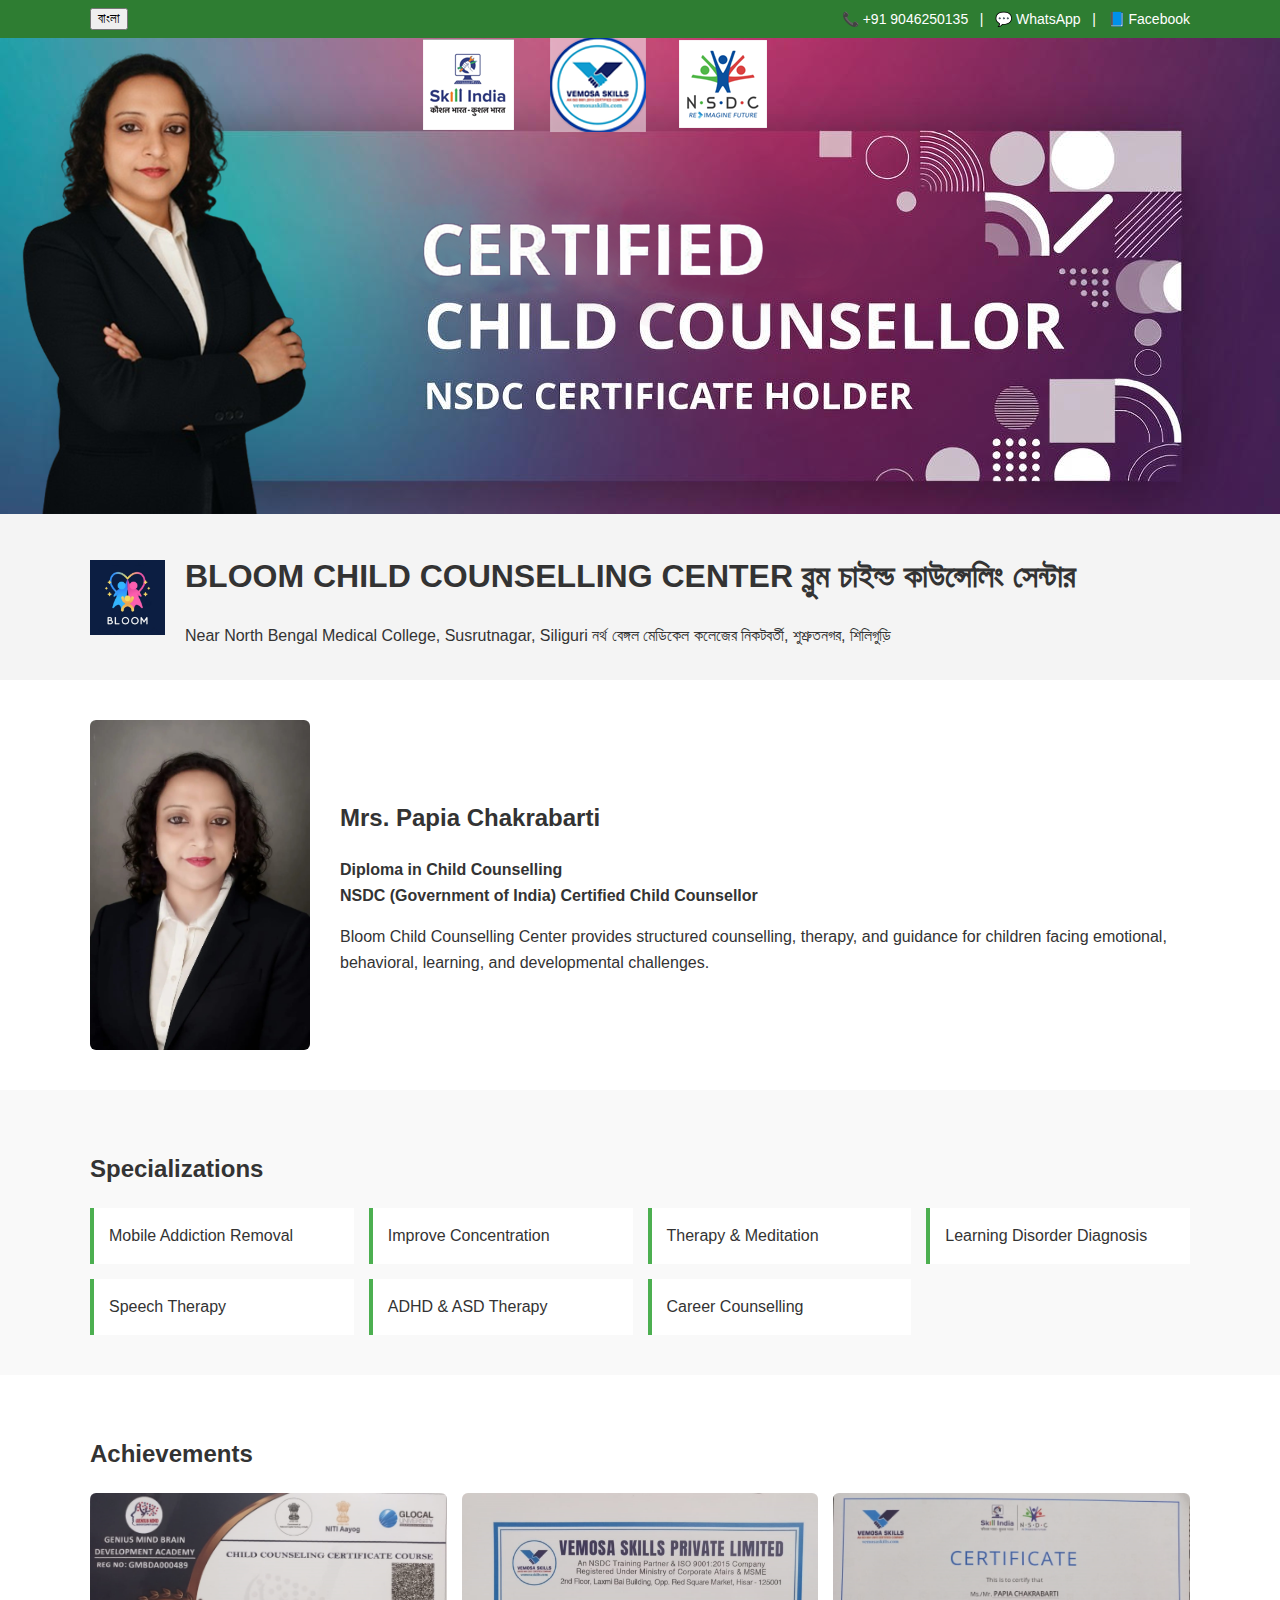
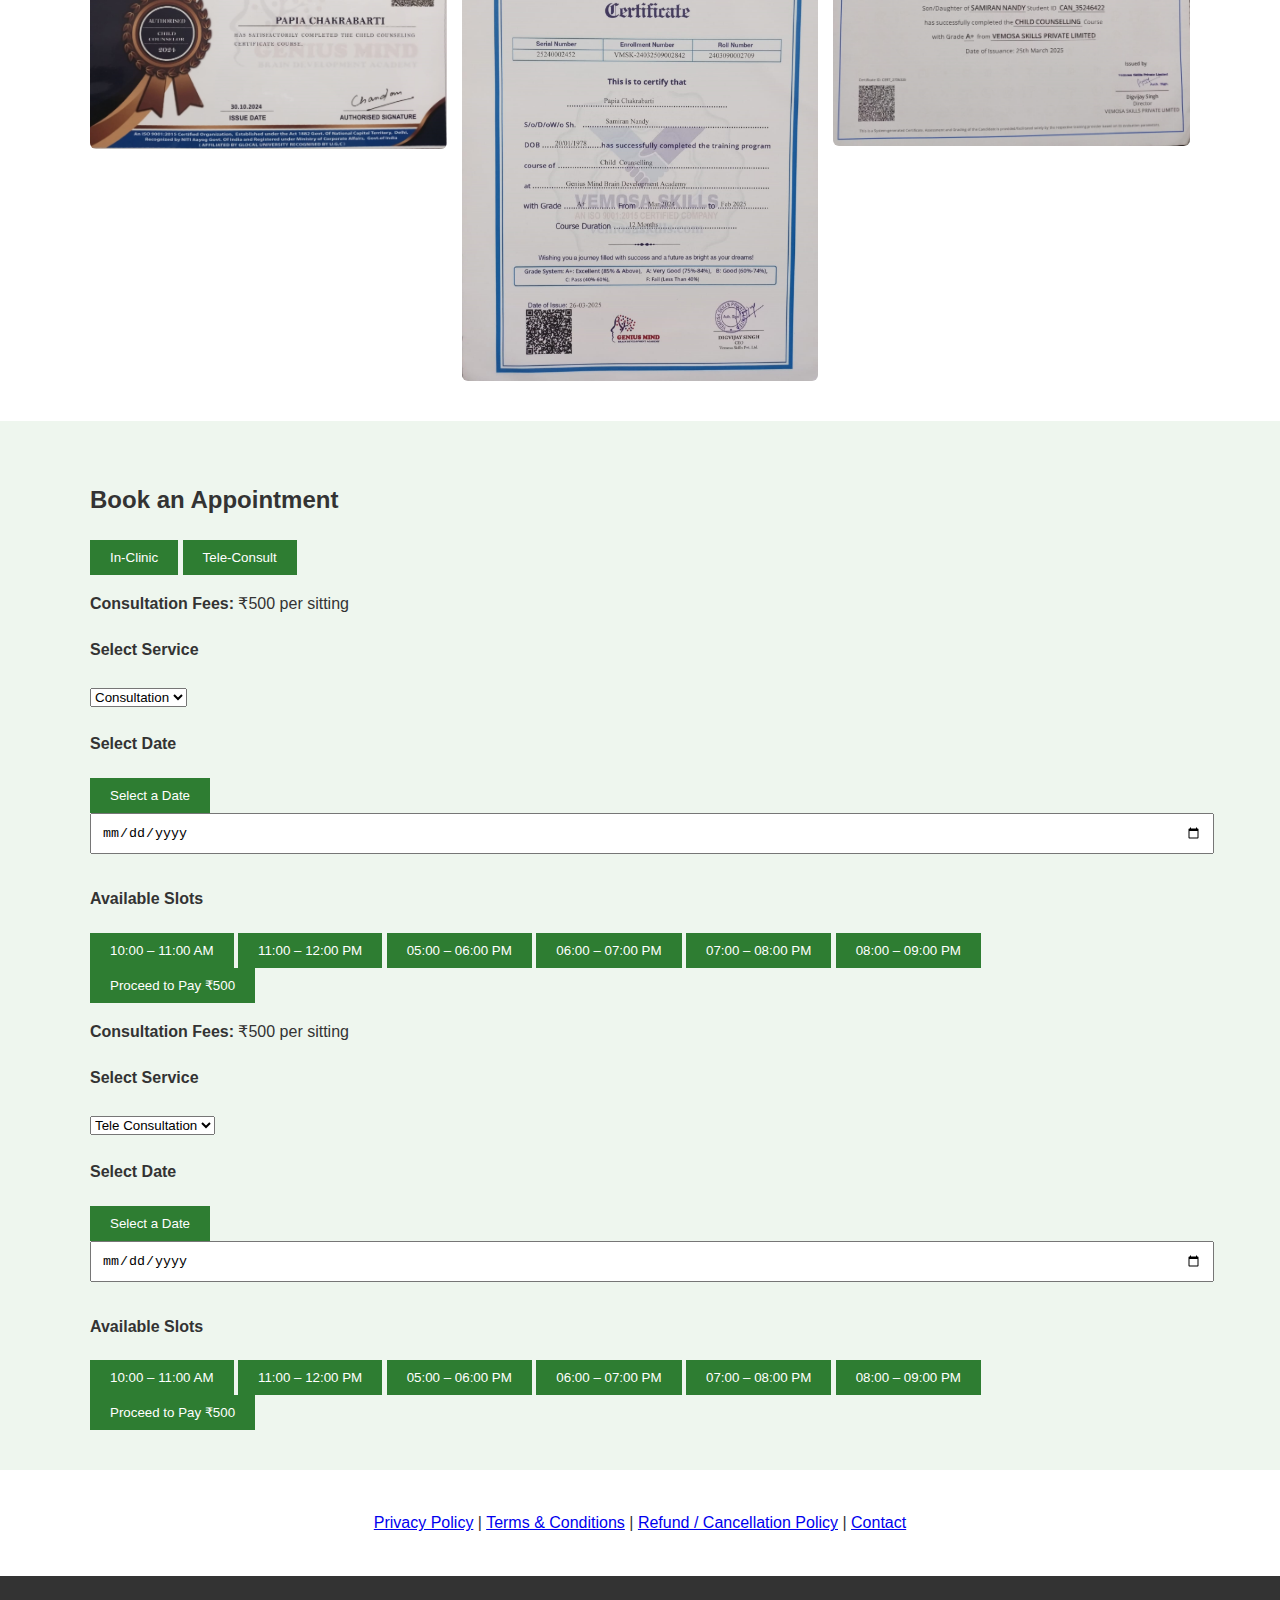
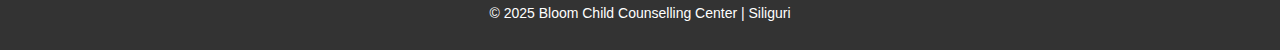
<file: index.html>
<!DOCTYPE html>
<html lang="en">
<head>
    <meta charset="UTF-8">
    <title>Bloom Child Counselling Center | Siliguri</title>
    <meta name="viewport" content="width=device-width, initial-scale=1.0">
    <meta name="description" content="Bloom Child Counselling Center in Siliguri offers child counselling, ADHD therapy, speech therapy, learning disorder treatment, mobile addiction counselling and career guidance near North Bengal Medical College.">
    <meta name="keywords" content="Child Counselling Center Siliguri, Child Psychologist Siliguri, ADHD Therapy Siliguri, Speech Therapy Siliguri, Learning Disorder Treatment Siliguri, Career Counselling Siliguri">
    <meta name="author" content="Bloom Child Counselling Center">
    <link rel="stylesheet" href="css/style.css">
</head>

<body>

<!-- TOP BAR -->
<div class="top-bar">
    <div class="container">
        <button class="lang-btn" onclick="toggleLanguage()">বাংলা</button>

        <div>
            <a href="tel:+919046250135">📞 +91 9046250135</a>
            &nbsp; | &nbsp;
            <a href="https://wa.me/919046250135?text=Hello%20Bloom%20Child%20Counselling%20Center.%20I%20would%20like%20to%20enquire%20about%20counselling%20for%20my%20child." target="_blank">
                💬 WhatsApp
            </a>
            &nbsp; | &nbsp;
            <a href="https://www.facebook.com/share/1B86kuwY4u/" target="_blank">
                📘 Facebook
            </a>
        </div>
    </div>
</div>

<!-- BANNER -->
<section class="banner">
    <img src="images/banner.png" alt="Bloom Child Counselling Center">
</section>

<!-- HEADER -->
<header class="main-header">
    <div class="container header-flex">
        <img src="images/Logo.png" class="logo" alt="Bloom Logo">
        <div>
            <h1>
                <span class="en">BLOOM CHILD COUNSELLING CENTER</span>
                <span class="bn">ব্লুম চাইল্ড কাউন্সেলিং সেন্টার</span>
            </h1>
            <p>
                <span class="en">Near North Bengal Medical College, Susrutnagar, Siliguri</span>
                <span class="bn">নর্থ বেঙ্গল মেডিকেল কলেজের নিকটবর্তী, শুশ্রুতনগর, শিলিগুড়ি</span>
            </p>
        </div>
    </div>
</header>

<!-- ABOUT -->
<section class="about">
    <div class="container about-flex">
        <img src="images/PP.png" alt="Child Counsellor">
        <div>
            <h2>Mrs. Papia Chakrabarti</h2>
            <p class="qualification">
                Diploma in Child Counselling<br>
                NSDC (Government of India) Certified Child Counsellor
            </p>
            <p>
                Bloom Child Counselling Center provides structured counselling,
                therapy, and guidance for children facing emotional, behavioral,
                learning, and developmental challenges.
            </p>
        </div>
    </div>
</section>

<!-- SERVICES -->
<section class="services">
    <div class="container">
        <h2>Specializations</h2>
        <div class="service-grid">
            <div>Mobile Addiction Removal</div>
            <div>Improve Concentration</div>
            <div>Therapy & Meditation</div>
            <div>Learning Disorder Diagnosis</div>
            <div>Speech Therapy</div>
            <div>ADHD & ASD Therapy</div>
            <div>Career Counselling</div>
        </div>
    </div>
</section>

<!-- CERTIFICATES -->
<section class="gallery">
    <div class="container">
        <h2>Achievements</h2>
        <div class="gallery-grid cert-gallery">
            <img src="images/Cert_2.png" alt="Certificate 2">
            <img src="images/Cert_1.png" alt="Certificate 1">
            <img src="images/Cert_3.png" alt="Certificate 3">
        </div>
    </div>
</section>

<!-- APPOINTMENT -->
<section class="appointment">
    <div class="container">
        <h2>Book an Appointment</h2>

        <div class="tabs">
            <button class="tab-btn active" onclick="openTab(event,'clinic')">In-Clinic</button>
            <button class="tab-btn" onclick="openTab(event,'tele')">Tele-Consult</button>
        </div>

        <!-- IN CLINIC -->
        <div id="clinic" class="tab-content active">
            <p><strong>Consultation Fees:</strong> ₹500 per sitting</p>

            <h4>Select Service</h4>
            <select class="service-select">
                <option>Consultation</option>
            </select>

            <h4>Select Date</h4>
            <button class="action-btn" onclick="openDatePicker('clinicDate')">Select a Date</button>
            <input type="date" id="clinicDate" class="hidden-date">

            <h4>Available Slots</h4>
            <div class="slots">
                <button class="slot-btn">10:00 – 11:00 AM</button>
                <button class="slot-btn">11:00 – 12:00 PM</button>
                <button class="slot-btn">05:00 – 06:00 PM</button>
                <button class="slot-btn">06:00 – 07:00 PM</button>
                <button class="slot-btn">07:00 – 08:00 PM</button>
                <button class="slot-btn">08:00 – 09:00 PM</button>
            </div>

            <button class="pay-btn" onclick="payNow()">Proceed to Pay ₹500</button>
        </div>

        <!-- TELE -->
        <div id="tele" class="tab-content">
            <p><strong>Consultation Fees:</strong> ₹500 per sitting</p>

            <h4>Select Service</h4>
            <select class="service-select">
                <option>Tele Consultation</option>
            </select>

            <h4>Select Date</h4>
            <button class="action-btn" onclick="openDatePicker('teleDate')">Select a Date</button>
            <input type="date" id="teleDate" class="hidden-date">

            <h4>Available Slots</h4>
            <div class="slots">
                <button class="slot-btn">10:00 – 11:00 AM</button>
                <button class="slot-btn">11:00 – 12:00 PM</button>
                <button class="slot-btn">05:00 – 06:00 PM</button>
                <button class="slot-btn">06:00 – 07:00 PM</button>
                <button class="slot-btn">07:00 – 08:00 PM</button>
                <button class="slot-btn">08:00 – 09:00 PM</button>
            </div>

            <button class="pay-btn" onclick="payNow()">Proceed to Pay ₹500</button>
        </div>
    </div>
</section>

<!-- FOOTER LINKS -->
<div style="text-align:center; margin:40px 0;">
    <a href="privacy.html">Privacy Policy</a> |
    <a href="terms.html">Terms & Conditions</a> |
    <a href="refund.html">Refund / Cancellation Policy</a> |
    <a href="contact.html">Contact</a>
</div>

<footer>
    <p>© 2025 Bloom Child Counselling Center | Siliguri</p>
</footer>

<!-- ===================== SCRIPTS ===================== -->

<script src="https://checkout.razorpay.com/v1/checkout.js"></script>

<script>
function toggleLanguage() {
    document.body.classList.toggle("bn-active");
}

function openTab(evt, id) {
    document.querySelectorAll(".tab-content").forEach(d => d.classList.remove("active"));
    document.querySelectorAll(".tab-btn").forEach(b => b.classList.remove("active"));
    document.getElementById(id).classList.add("active");
    evt.currentTarget.classList.add("active");
}

function openDatePicker(id) {
    const input = document.getElementById(id);
    const today = new Date();
    const max = new Date();
    max.setDate(today.getDate() + 7);

    const fmt = d => d.toISOString().split("T")[0];
    input.min = fmt(today);
    input.max = fmt(max);

    input.focus();
    input.dispatchEvent(new MouseEvent("mousedown", { bubbles:true }));
    input.dispatchEvent(new MouseEvent("mouseup", { bubbles:true }));
    input.click();
}

document.addEventListener("change", function(e) {
    if (e.target.classList.contains("hidden-date")) {
        e.target.previousElementSibling.innerText =
            new Date(e.target.value).toLocaleDateString("en-GB");
    }
});

document.addEventListener("click", function(e) {
    if (e.target.classList.contains("slot-btn")) {
        e.target.parentElement.querySelectorAll(".slot-btn")
            .forEach(b => b.classList.remove("selected"));
        e.target.classList.add("selected");
    }
});

function payNow() {
    new Razorpay({
        key: "rzp_test_RukSGNdMPjAiNF",
        amount: 50000,
        currency: "INR",
        name: "Bloom Child Counselling Center",
        description: "Consultation Fees",
        theme: { color: "#2e7d32" }
    }).open();
}
</script>

</body>
</html>
</file>
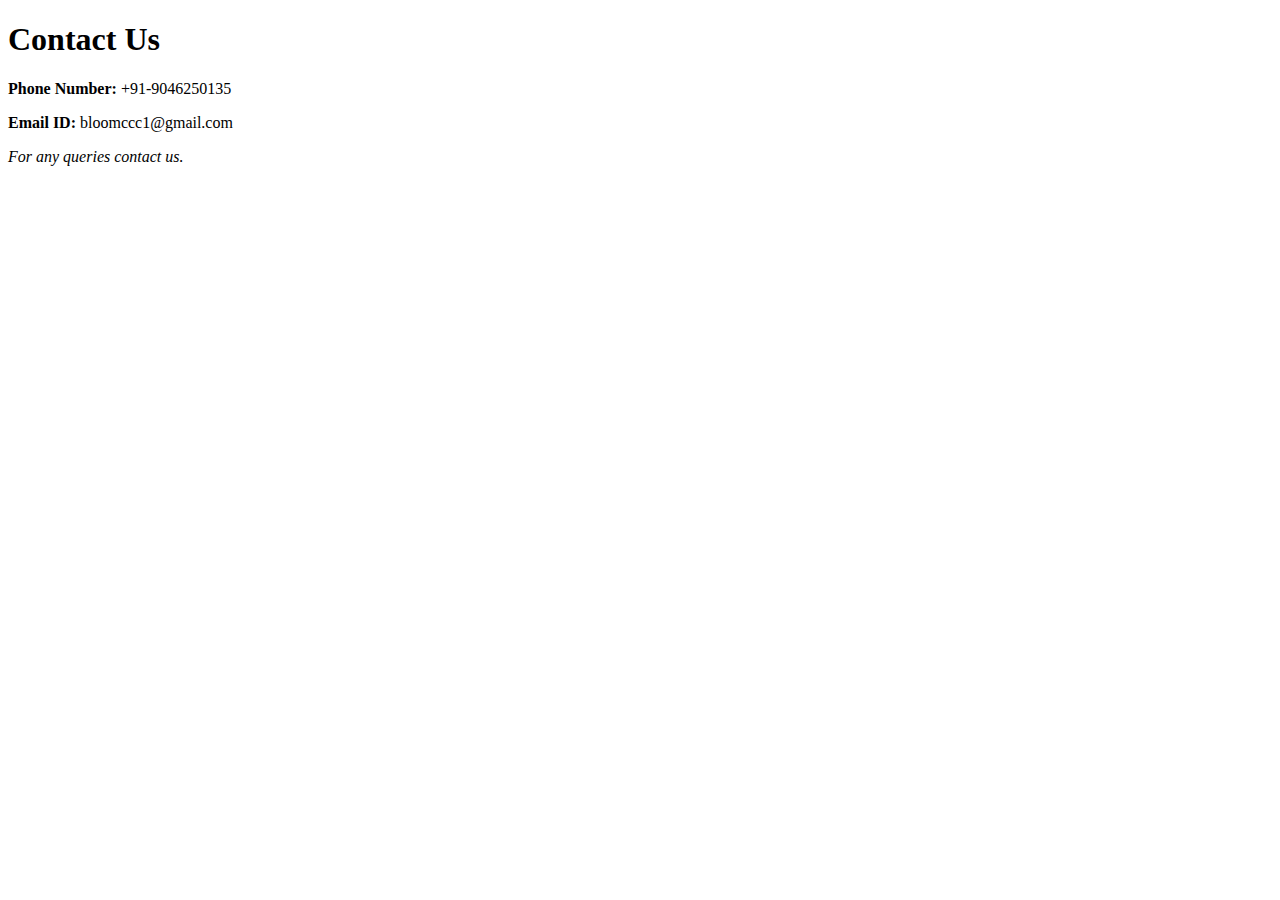
<file: contact.html>
<!DOCTYPE html>
<html lang="en">
<head>
    <meta charset="UTF-8">
    <title>Contact Us | Bloom Child Counselling Center</title>
</head>
<body>
    <h1>Contact Us</h1>

    <p>
        <strong>Phone Number:</strong> +91-9046250135
    </p>

    <p>
        <strong>Email ID:</strong> bloomccc1@gmail.com
    </p>

    <p>
        <em>
            For any queries contact us.
        </em>
    </p>
</body>
</html>
</file>
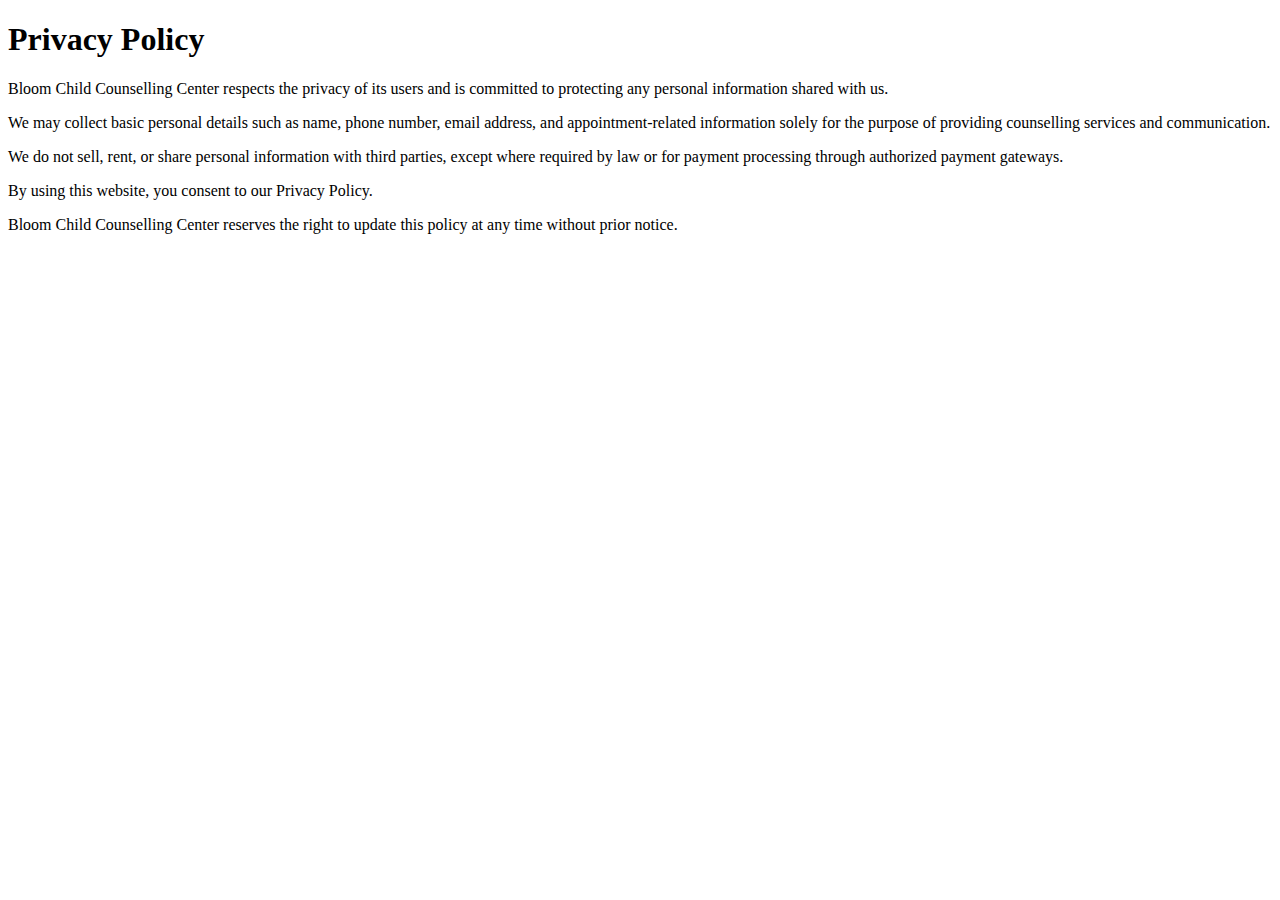
<file: privacy.html>
<!DOCTYPE html>
<html lang="en">
<head>
    <meta charset="UTF-8">
    <title>Privacy Policy | Bloom Child Counselling Center</title>
</head>
<body>
    <h1>Privacy Policy</h1>

    <p>
        Bloom Child Counselling Center respects the privacy of its users and is committed
        to protecting any personal information shared with us.
    </p>

    <p>
        We may collect basic personal details such as name, phone number, email address,
        and appointment-related information solely for the purpose of providing counselling
        services and communication.
    </p>

    <p>
        We do not sell, rent, or share personal information with third parties, except where
        required by law or for payment processing through authorized payment gateways.
    </p>

    <p>
        By using this website, you consent to our Privacy Policy.
    </p>

    <p>
        Bloom Child Counselling Center reserves the right to update this policy at any time
        without prior notice.
    </p>
</body>
</html>
</file>
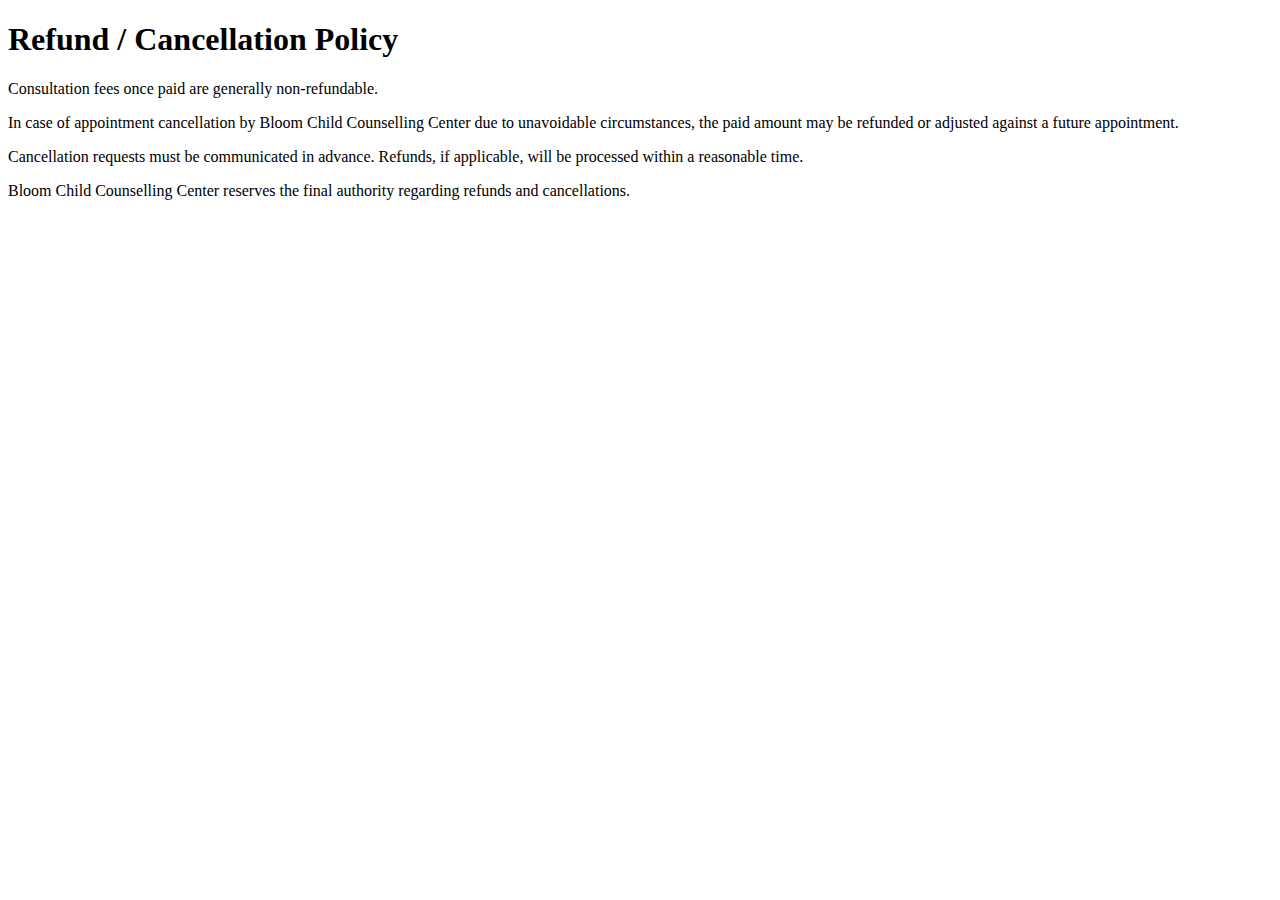
<file: refund.html>
<!DOCTYPE html>
<html lang="en">
<head>
    <meta charset="UTF-8">
    <title>Refund & Cancellation Policy | Bloom Child Counselling Center</title>
</head>
<body>
    <h1>Refund / Cancellation Policy</h1>

    <p>
        Consultation fees once paid are generally non-refundable.
    </p>

    <p>
        In case of appointment cancellation by Bloom Child Counselling Center due to
        unavoidable circumstances, the paid amount may be refunded or adjusted against
        a future appointment.
    </p>

    <p>
        Cancellation requests must be communicated in advance. Refunds, if applicable,
        will be processed within a reasonable time.
    </p>

    <p>
        Bloom Child Counselling Center reserves the final authority regarding refunds
        and cancellations.
    </p>
</body>
</html>
</file>
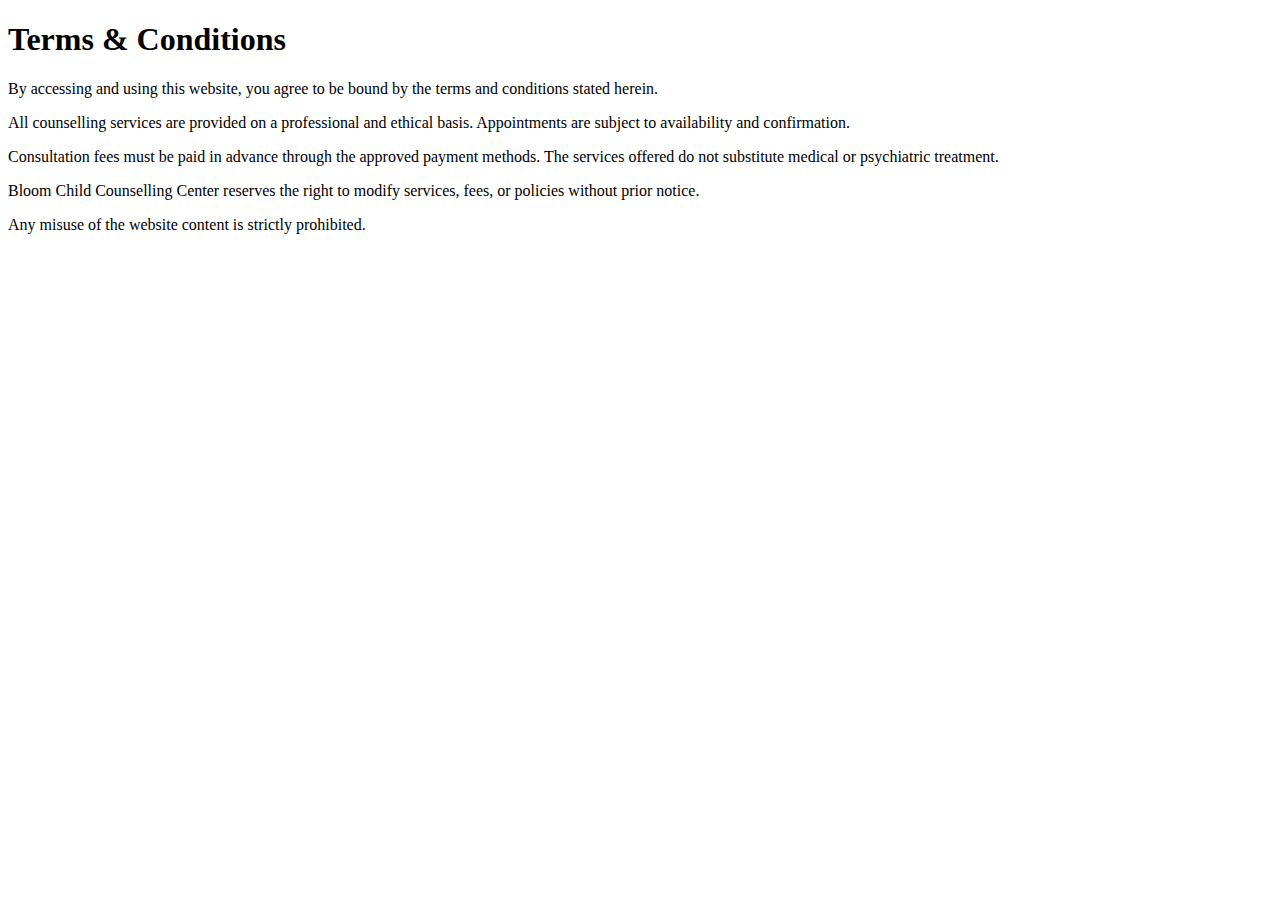
<file: terms.html>
<!DOCTYPE html>
<html lang="en">
<head>
    <meta charset="UTF-8">
    <title>Terms & Conditions | Bloom Child Counselling Center</title>
</head>
<body>
    <h1>Terms & Conditions</h1>

    <p>
        By accessing and using this website, you agree to be bound by the terms and
        conditions stated herein.
    </p>

    <p>
        All counselling services are provided on a professional and ethical basis.
        Appointments are subject to availability and confirmation.
    </p>

    <p>
        Consultation fees must be paid in advance through the approved payment methods.
        The services offered do not substitute medical or psychiatric treatment.
    </p>

    <p>
        Bloom Child Counselling Center reserves the right to modify services, fees,
        or policies without prior notice.
    </p>

    <p>
        Any misuse of the website content is strictly prohibited.
    </p>
</body>
</html>
</file>
<file: css/style.css>
body {
    margin: 0;
    font-family: Arial, sans-serif;
    color: #333;
    line-height: 1.6;
}

.container {
    width: 90%;
    max-width: 1100px;
    margin: auto;
}

/* Top Bar */
.top-bar {
    background: #2e7d32;
    color: #fff;
    font-size: 14px;
}
.top-bar .container {
    display: flex;
    justify-content: space-between;
    padding: 8px 0;
}
.top-bar a {
    color: #fff;
    text-decoration: none;
}

/* Banner */
.banner img {
    width: 100%;
    display: block;
}

/* Header */
.main-header {
    background: #f4f4f4;
    padding: 15px 0;
}
.header-flex {
    display: flex;
    align-items: center;
    gap: 20px;
}
.logo {
    height: 75px;
}

/* About */
.about {
    padding: 40px 0;
}
.about-flex {
    display: flex;
    gap: 30px;
    align-items: center;
}
.about img {
    width: 220px;
    border-radius: 6px;
}
.qualification {
    font-weight: bold;
}

/* Services */
.services {
    background: #f9f9f9;
    padding: 40px 0;
}
.service-grid {
    display: grid;
    grid-template-columns: repeat(auto-fit, minmax(220px, 1fr));
    gap: 15px;
}
.service-grid div {
    background: #fff;
    padding: 15px;
    border-left: 4px solid #4CAF50;
}

/* Gallery */
.gallery {
    padding: 40px 0;
}
.gallery-grid {
    display: grid;
    grid-template-columns: repeat(auto-fit, minmax(200px, 1fr));
    gap: 15px;
}
.gallery-grid img {
    width: 100%;
    border-radius: 6px;
}

/* Appointment */
.appointment {
    background: #eef6ee;
    padding: 40px 0;
}
.appointment form {
    max-width: 500px;
}
.appointment input,
.appointment textarea {
    width: 100%;
    padding: 10px;
    margin-bottom: 10px;
}
.appointment button {
    background: #2e7d32;
    color: #fff;
    padding: 10px 20px;
    border: none;
    cursor: pointer;
}

/* Contact */
.contact {
    padding: 40px 0;
}
.contact-flex {
    display: flex;
    gap: 30px;
    flex-wrap: wrap;
}
.map iframe {
    width: 100%;
    height: 250px;
    border: 0;
}

/* Footer */
footer {
    background: #333;
    color: #fff;
    text-align: center;
    padding: 12px 0;
    font-size: 14px;
}
</file>
